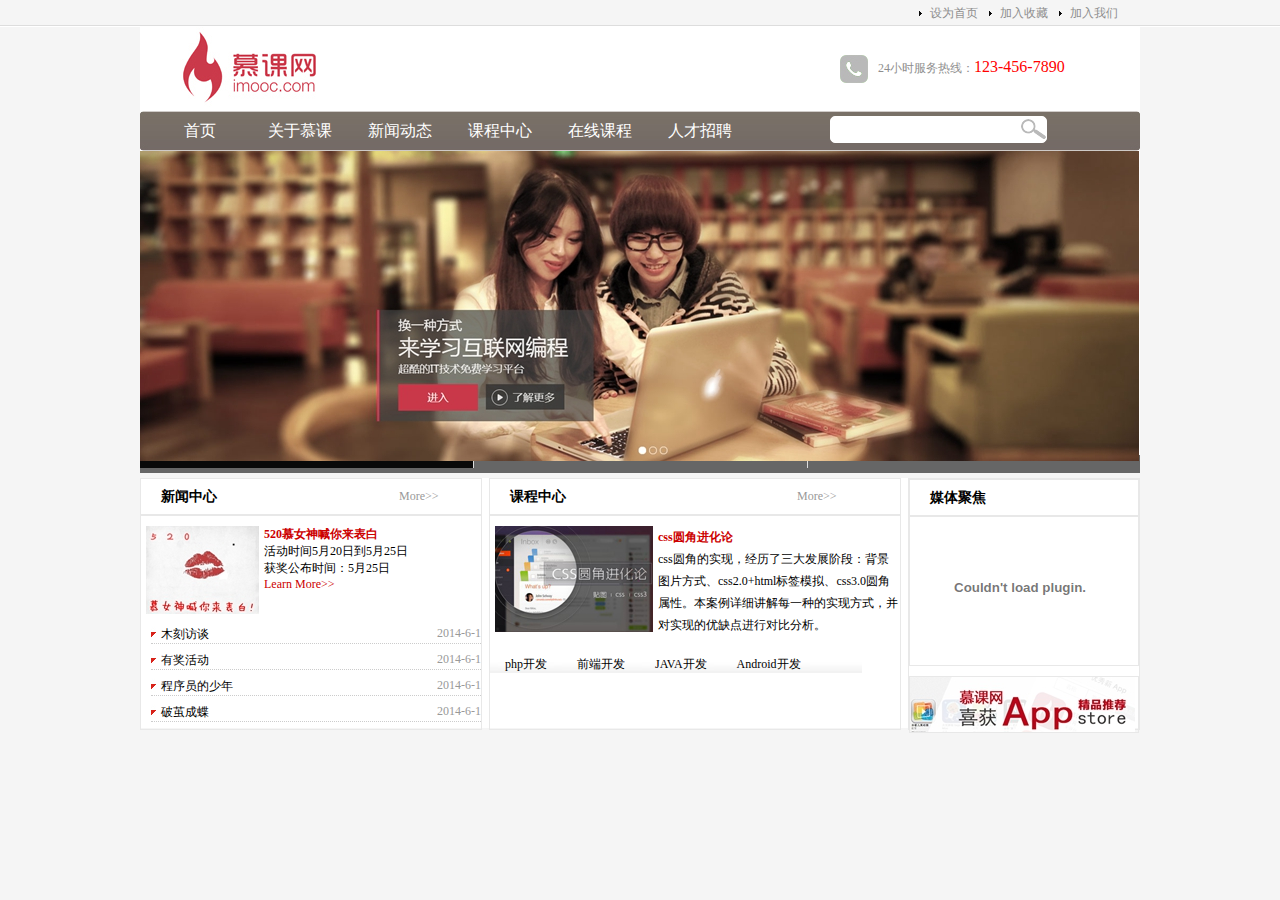
<file: index.html>
<!doctype html>
<html lang="en">
<head>
	<meta charset="UTF-8">
    <title>慕课网</title>
    <link rel="stylesheet" href="css/main.css" type="text/css">
    <script src="js/setHomeSetFav.js" type="text/javascript" charset="gb2312"></script>
    <script src="js/myfocus-2.0.1.min.js" type="text/javascript"></script>
    <script src="js/mf-pattern/mF_fancy.js" type="text/javascript"></script>
    <link href="js/mf-pattern/mF_fancy.css" rel="stylesheet" type="text/css"/>
    <script type="text/javascript">
    myFocus.set({
      id:'picBox'
    })
    </script>
</head>
<body>
      <div class="top">
    	    <div class="top_content">
        		    <ul>
            			    <li><a href="#">加入我们</a></li>
            			    <li><a href="#" onclick="AddFavorite(window.location,document.title)">加入收藏</li>
            			    <li><a href="#" onclick="SetHome(window.location)">设为首页</a></li>
        		    </ul>
    	    </div>
      </div><!--top结束-->
    <div class="wrap">
            <div class="logo">
              	<div class="logo_left">
              		<img src="images/logo.jpg" alt="慕课网"/>
              	</div>
              	<div class="logo_right">
              		<img src="images/tel.jpg" alt="服务热线"/>24小时服务热线：<span class="tel">123-456-7890</span>
              	</div>
            </div> <!--logo结束-->
          <div class="nav">
            <div class="nav_left"></div>
            <div class="nav_mid">
                  <div class="nav_mid_left">
                        <ul>
                          <li><a href="#">首页</a></li>
                          <li><a href="list.html">关于慕课</a></li>
                          <li><a href="list.html">新闻动态</a></li>
                          <li><a href="list.html">课程中心</a></li>
                          <li><a href="list.html">在线课程</a></li>
                          <li><a href="list.html">人才招聘</a></li>
                        </ul>
                  </div>
                  <div class="nav_mid_right">
                    <form action="" method="post">
                      <input type="text" class="search_text"/>
                    </form>
                  </div>
            </div>
            <div class="nav_right"></div>
        </div><!--nav结束-->

        <div class="ad" id="picBox"> 
          <div class="loading"><img src="images/loading.gif" alt="图片加载中..."/></div>
           <div class="pic">
              <ul>
                 <li><img src="images/ad2.jpg"/></li>
                 <li><img src="images/ad3.jpg"/></li>
                 <li><img src="images/ad4.jpg"/></li>
              </ul>
          </div>
        </div>
        <div class="main">
          <div class="news">
            <div class="title">
              <h2 class="title_left">新闻中心</h2><span class="title_right"><a href="news.html">More&gt;&gt;</span></a>
            </div>
            <div class="pic_news">
              <img src="images/news.jpg"/><h2><a href="news.html">520慕女神喊你来表白</a></h2><p>活动时间5月20日到5月25日<br/>获奖公布时间：5月25日<br/><a href="news.html">Learn More&gt;&gt;</a></p> 
            </div>
            <div class="news_list">
              <ul>
                <li><a href="news.html">木刻访谈</a><span>2014-6-1</span></li>
                <li><a href="news.html">有奖活动</a><span>2014-6-1</span></li>
                <li><a href="news.html">程序员的少年</a><span>2014-6-1</span></li>
                <li><a href="news.html">破茧成蝶</a><span>2014-6-1</span></li>
              </ul>
            </div>
          </div><!--news结束-->
          <div class="course">
            <div class="title">
              <h2 class="title_left">课程中心</h2><span class="title_right"><a href="new.html">More&gt;&gt;</a></span>
            </div>
            <div class="course_pic">
              <img src="images/css.jpg" >
                       <h2><a href="new.html"> css圆角进化论</a></h2>
                       <p>css圆角的实现，经历了三大发展阶段：背景图片方式、css2.0+html标签模拟、css3.0圆角属性。本案例详细讲解每一种的实现方式，并对实现的优缺点进行对比分析。</p></div>
            <div class="course_type">
              <ul>
                <li>php开发</li>
                <li>前端开发</li>
                <li>JAVA开发</li>
                <li>Android开发</li>
               </ul>
            </div>
          </div><!--course结束-->
          <div class="sidebar">
            <div class="video">
              <div class="title"><h2 class="title_left">媒体聚焦</h2></div>
              <div class="video_content"><embed src="http://player.youku.com/player.php/sid/XMTYzNTE1MDU1Ng==/v.swf" allowFullScreen="true" quality="high" width="220" height="140" align="middle" allowScriptAccess="always" type="application/x-shockwave-flash"></embed></div>
            </div>
            <div class="sidebar_ad">
              <img src="images/app.jpg" />
            </div>
          </div><!--sidebar结束-->
        </div>
    </div><!--Wrap结束-->
    
   </body>
</html>
</file>
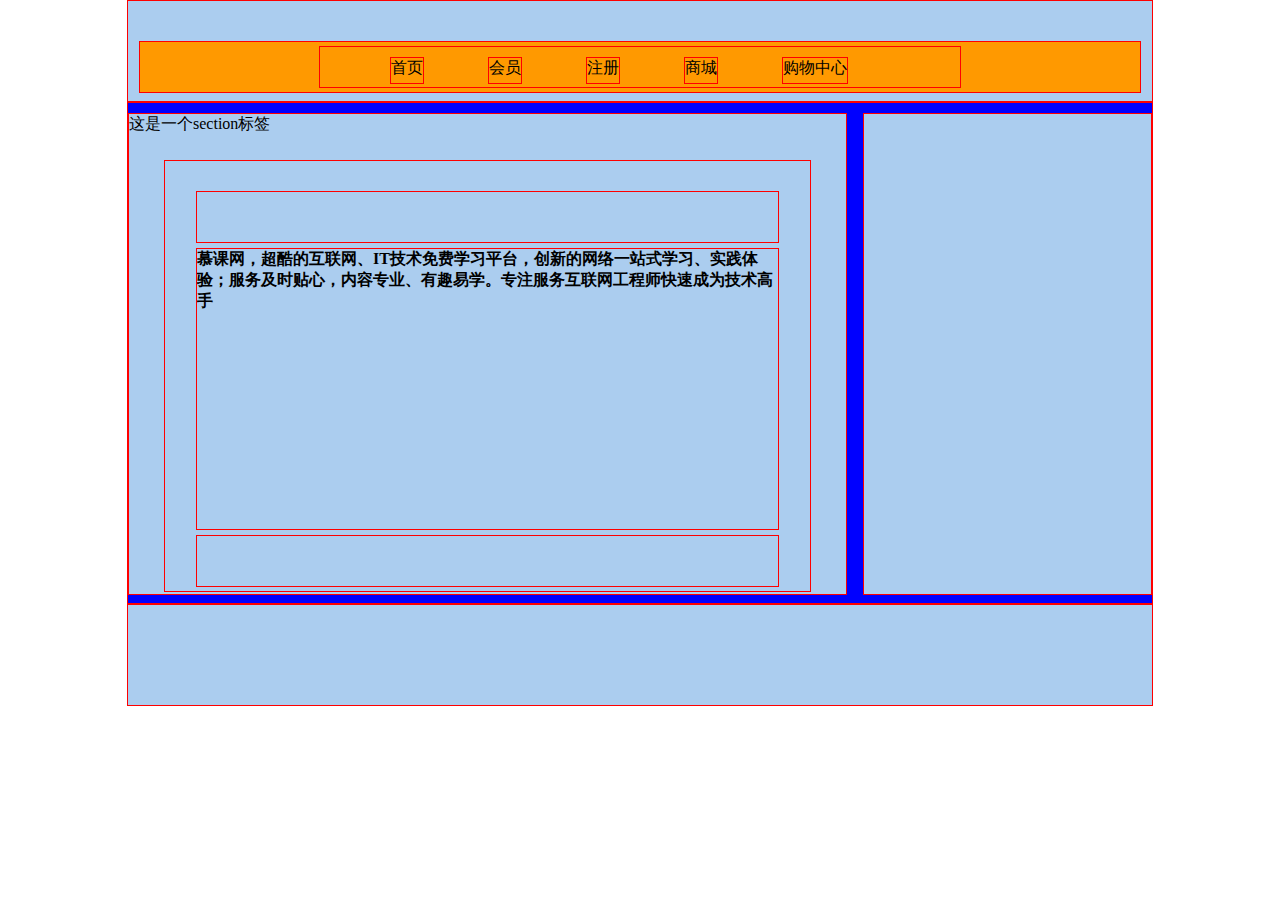
<file: ce.html>
<!doctype html>
<html lang="en">
<head>
	<meta charset="UTF-8">
	<title>测试</title>
	<style>
	*{margin: 0 auto;}
    header{width:80%;height: 100px;border: 1px solid red;background-color: #ABCDEF;}
    nav{height: 50px;width: 1000px;border: 1px solid red;margin-top: 40px;margin-bottom: 7px;background-color: #ff9900;}
    nav ul{margin: 4px auto;border: 1px solid red;height: 40px;width: 600px;padding: 1px auto;}
    nav ul li{display:inline-block;margin: 10px 30px;border: 1px solid red;height: 25px}
    div{height: 500px;width: 80%;border: 1px solid red;background-color: blue;border: 1px solid red;}
    section{height: 480px;width: 70%;margin-top: 10px;background-color: #ABCDEF;border: 1px solid red;float: left;}
    article{height: 430px;width: 90%;border: 1px solid red;margin-top: 25px;}
    .one{height: 50px;width: 90%;margin-top: 30px;}
    p{height: 280px;width: 90%;border: 1px solid red;margin-top: 5px;}
    .two{height:50px;width: 90%;margin-top: 5px;}
    aside{height: 480px;width: 28%;margin-left: 10px;margin-top: 10px;background-color: #ABCDEF;border: 1px solid red;float: right;}
    footer{border: 1px solid red;height: 100px;width:80%;background-color: #ABCDEF;}
    p{font-weight:bold;}
    body{color: block;}
	</style>
	<script type="text/javasscript">
	function foo(){
String foo =" FOOBAR";
foo.substring(3);
foo.concat("XYZ");
}
	</script>
</head>
<body>
	<header>
		<nav>
			<ul>
				<li>首页</li>
				<li>会员</li>
				<li>注册</li>
				<li>商城</li>
				<li>购物中心</li>
			</ul>
		</nav>
	</header>
	<div> 
	    <section>
	    	<span>这是一个section标签</span>
		    <article>
			    <header class="one"></header>
			    <p >慕课网，超酷的互联网、IT技术免费学习平台，创新的网络一站式学习、实践体验；服务及时贴心，内容专业、有趣易学。专注服务互联网工程师快速成为技术高手</p>
			    <footer class="two"></footer>
		    </article>
	    </section>
	    <aside></aside>
	</div>
	<footer></footer>
</body>
</html>
</file>
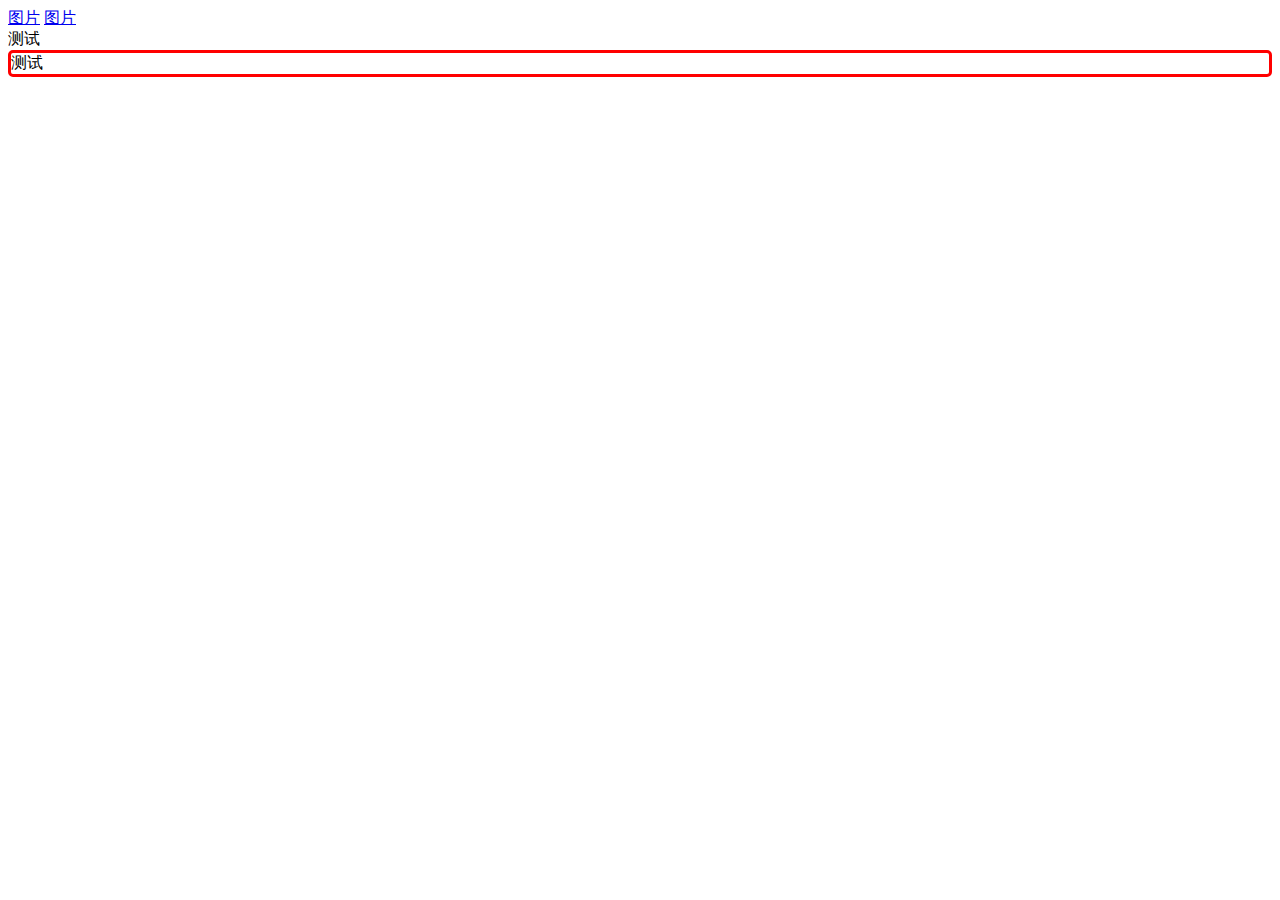
<file: new.html>
<!doctype html>
<html lang="en">
<head>
	<meta charset="UTF-8">
	<title>Document</title>
	<style>
     .gg{border:3px solid #f00;border-radius: 5px;}
	</style>
</head>
<body>
	<a href="#logo">图片</a>
	<a href="logo">图片</a>
	<div id="logo">测试</div>
	<div class="gg">测试</div>
</body>
</html>
</file>
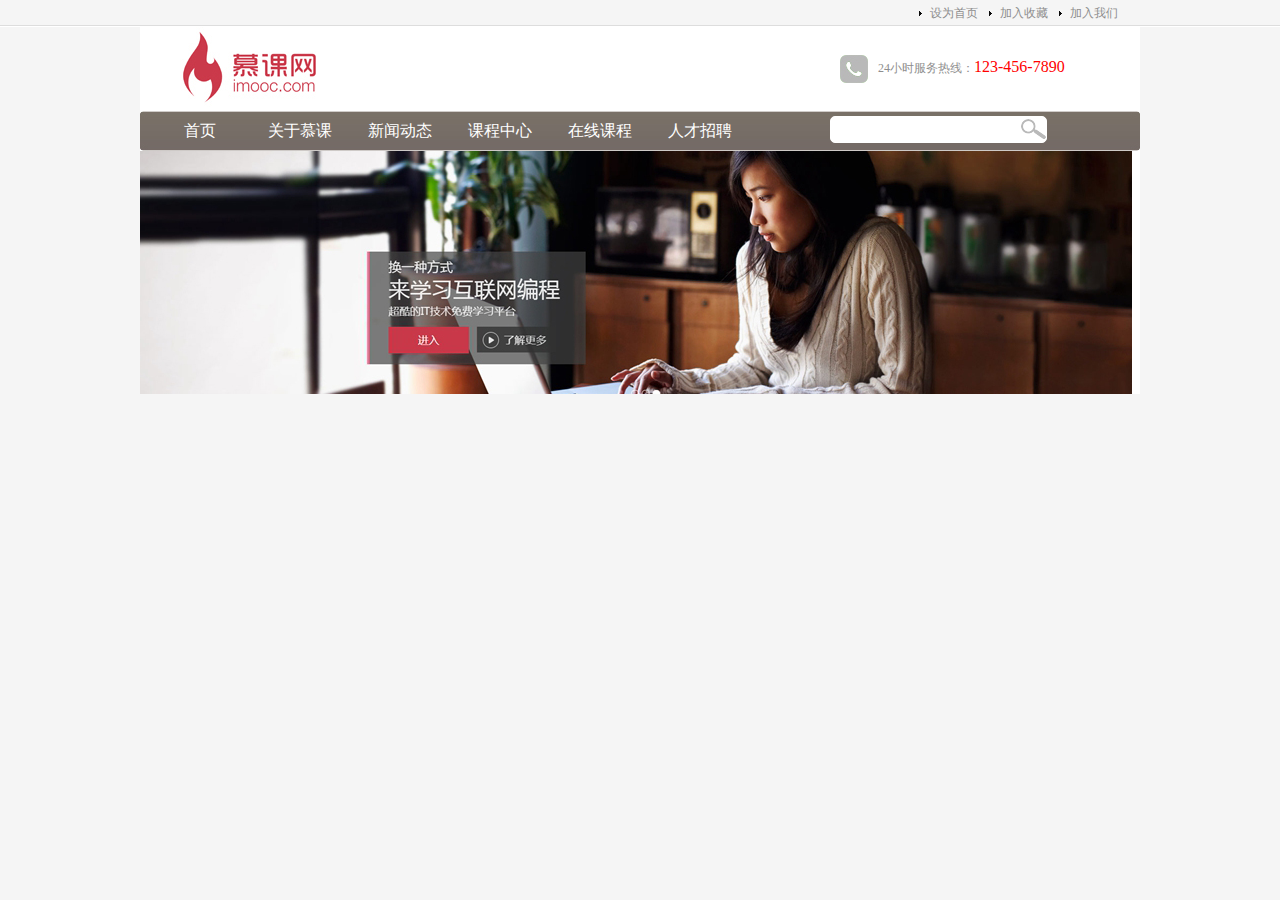
<file: news.html>
<!doctype html>
<html lang="en">
<head>
	<meta charset="UTF-8">
    <title>慕课网</title>
    <link rel="stylesheet" href="css/main.css" type="text/css">
   </head>
<body>
    <div class="top">
	    <div class="top_content">
		    <ul>
			    <li><a href="#">加入我们</a></li>
			    <li><a href="#" onclick="AddFavorite(window.location,document.title)">加入收藏</li>
			    <li><a href="#" onclick="SetHome(window.location)">设为首页</a></li>
		    </ul>
	    </div>
    </div><!--top结束-->
    <div class="wrap">
          <div class="logo">
          	<div class="logo_left">
          		<img src="images/logo.jpg" alt="慕课网"/>
          	</div>
          	<div class="logo_right">
          		<img src="images/tel.jpg" alt="服务热线"/>24小时服务热线：<span class="tel">123-456-7890</span>
          	</div>
          </div> <!--logo结束--> 	
          <div class="nav">
            <div class="nav_left"></div>
            <div class="nav_mid">
                  <div class="nav_mid_left">
                        <ul>
                          <li><a href="#">首页</a></li>
                          <li><a href="list.html">关于慕课</a></li>
                          <li><a href="list.html">新闻动态</a></li>
                          <li><a href="list.html">课程中心</a></li>
                          <li><a href="list.html">在线课程</a></li>
                          <li><a href="list.html">人才招聘</a></li>
                        </ul>
                  </div>
                  <div class="nav_mid_right">
                    <form action="" method="post">
                      <input type="text" class="search_text"/>
                    </form>
                  </div>
            </div>
            <div class="nav_right"></div>
        </div><!--nav结束-->
        <div class="ad" id="picBox"> 
          <li><img src="images/ad.jpg"/></li>
        </div>
        
    </div><!--wrap结束-->
   </body>
</html>
</file>
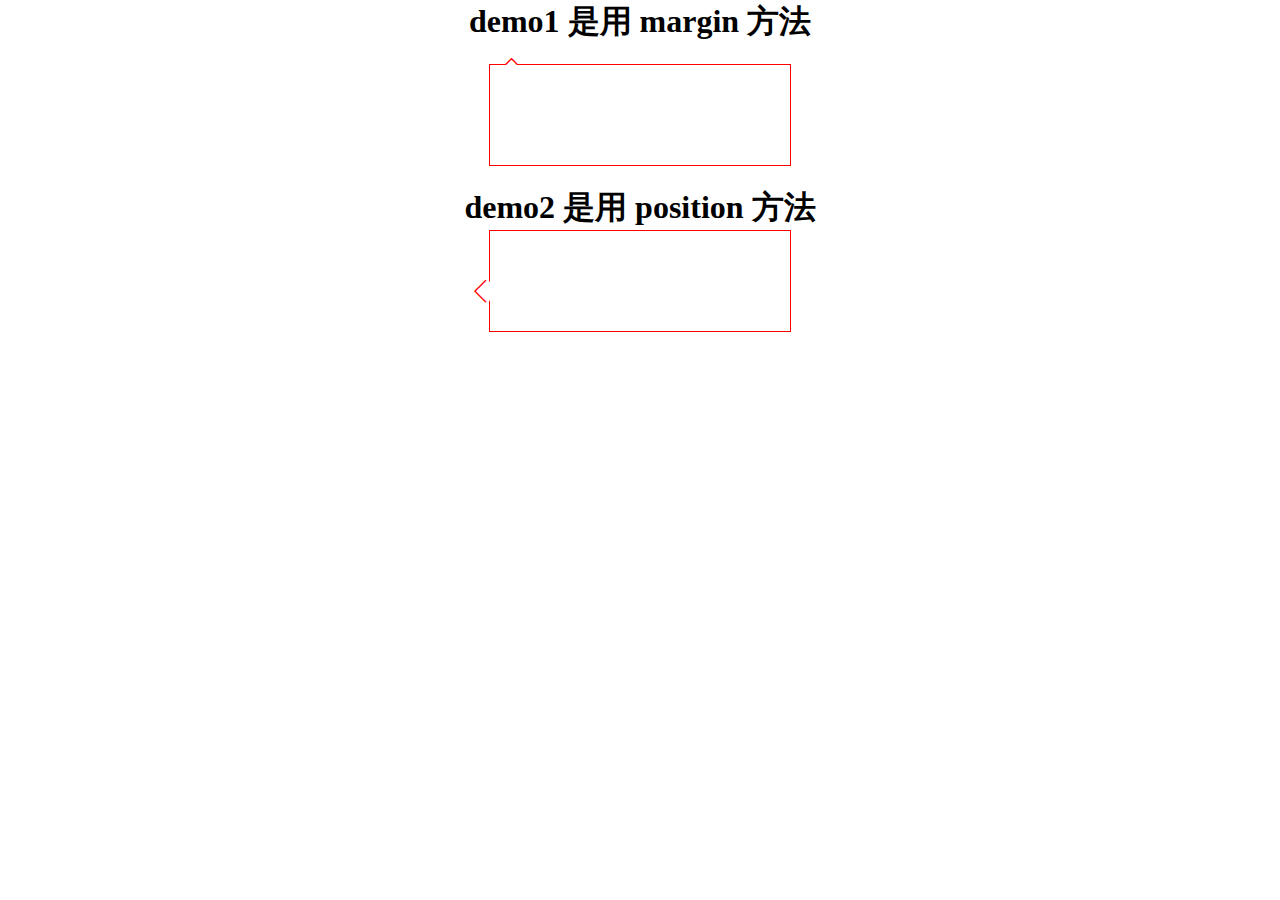
<file: zheng.html>
<!DOCTYPE HTML>
<html lang="en-US">
<head>
<meta charset="UTF-8">
<title>字符制作三角边框</title>
<style type="text/css">
*{margin:0;padding:0;}
body{font-family:SimSun;}
h1{text-align:center;}
.demo1{width:300px;margin:20px auto;border:1px solid red;height:100px;}
.demo1 em,.demo1 span{display:block;width:30px;height:16px;font-size:30px;overflow:hidden;_position:relative;margin-left:10px;}
.demo1 em{margin-top:-16px;color:red;font-style:normal;}
.demo1 span{margin-top:-14px;color:white;}

.demo2{width:300px;border:1px solid #F00;height:100px;position:relative;margin-left:auto;margin-right:auto;}
.demo2 em,.demo2 span{font-style:normal;font-size:30px;position:absolute;left:-16px;top:40px;color:red;}
.demo2 span{left:-14px;color:white;}
</style>
</head>
<body>
<h1>demo1 是用 margin 方法</h1>
<div class="demo1">
<em>&#9670;</em>
<span>&#9670;</span>
</div>
<h1>demo2 是用 position 方法</h1>
<div class="demo2">
<em>&#9670;</em>
<span>&#9670;</span>
</div>
</body>
</html>
</file>
<file: css/main.css>
*{
	margin: 0;
	padding: 0;
	font-size: 12px;

}
body
{
  background-color: #F5F5F5;
  

}
.top{
	width: 100%;
	height: 27px;
	background:url(../images/top_bg.jpg)repeat-x;
}
.top_content
{
	width: 1000px;
	margin: 0 auto;
}
.top_content li
{
	list-style-image: url(../images/li_bg.gif);
	
	float: right;
	width: 70px;
	line-height: 27px;
}
.top_content a:link,.top_content a:visited
{
	color: #8E8E8E;
	text-decoration: none;
}
.top_content a:hover,.top_content a:active
{
	color: #900;
	text-decoration: none;
}
.wrap
{
	width: 1000px;
	margin: 0 auto;
}
.logo
{
	height: 84px;
	background-color: #fff;
}
.logo_left
{
	width: 200px;
	float: left;
}
.logo_right
{
	width: 300px;
	float: right;
	margin-top: 28px;
	color:#8E8E8E;

}
.logo_right img
{
	vertical-align: middle;
	margin-right: 10px;
}
.tel{
	font-family: "微软雅黑";
	font-size: 16px;
	color: red;
}
.nav
{  
	height: 40px;
}
.nav_left
{  
	width: 10px;
	background-image: url(../images/nav_left.jpg);
	background-repeat: no-repeat;
	
}
.nav_mid
{
	width: 980px;
	background-image: url(../images/nav_bg.jpg);
	background-repeat: repeat-x;
	
}
.nav_right
{
	width: 10px;
	background: url(../images/nav_right.jpg)no-repeat;
	
}
.nav_left,.nav_mid,.nav_right
{
	float: left;
	height: 40px;
}
.nav_mid_left,.nav_mid_right
{
	float: left;
}
.nav_mid_left
{
	width: 680px;
}
.nav_mid_right
{
	width: 300px;
}
.nav_mid_left li
{
    list-style-type: none;
	float: left;
	width: 100px;
	line-height: 40px;
	text-align: center;
	margin
}
.nav_mid_left a:link,.nav_mid_left a:visited
{
	text-decoration: none;
	color: #fff;
	font-size: 16px;
	font-family: "微软雅黑";
}
.nav_mid_left a:hover,.nav_mid_left a:active
{
	text-decoration: none;
	color: #ff0;
	font-size: 16px;
	font-family: "微软雅黑";
}
.search_text{
	width: 190px;
	height: 25px;
	margin-top: 5px;
	background-image: url(../images/search.jpg);
	background-repeat: no-repeat;
	background-position: right center;
	background-color: #fff;
	padding-right: 25px;
	border: 1px solid #fff;
	border-radius: 5px;
}
.ad{
	height: 310px;
	overflow: hidden;
}
.main{
    height: 250px;
    background-color: #FFF;
    margin-top: 5px;
}
.news{
	width: 340px;
	border: 1px solid #E8E8E8;
}
.course{
	width: 410px;
	border: 1px solid #E8E8E8;
	margin: 0 7px;
}
.sidebar{
	width: 230px;
	border: 1px solid #E8E8E8;
}
.news,.course,.sidebar{
	height: 250px;
	float: left;
}
.title{
	height: 35px;
	border-bottom: 2px solid #E8E8E8;
}
.title_left{
	width: 70%;
	font-family:"微软雅黑";
	font-size: 14px; 
	font-weight: bold;
	float: left;
	line-height: 35px;
	padding-left: 20px;
}
.title_right{
	width: 20%；
    float:right;
    line-height:35px;
}
.title_right a{
	text-decoration: none;
	color: #999999;
}
.pic_news{
	height: 80px;
	margin-top: 10px;
}
.pic_news img,.course_pic img
{
	float: left;
	margin: 0 5px;
}
.pic_news a,.course_pic a
{
	text-decoration: none;
	color: #C00;
}
.news_list{
	margin-top: 20px;
	padding-left: 10px;
}
.news_list li {
	list-style-type: none;
	background: url(../images/list.jpg)no-repeat;
	padding-left: 10px;
	margin-top: 8px;
	border-bottom: 1px dotted #ccc;
}
.news_list a:link,.news_list a:visited
{
	text-decoration: none;
	color: #000;
}
.news_list a:hover,.news_list a:active
{
	text-decoration: none;
	color: #f00;
}
.news_list span{
	float: right;
	color: #999;
}
.course_pic{
		height: 120px;
	margin-top: 10px;
	line-height: 22px;
}
.course_type
{
	height: 37px;
	width: 372px;
	background: url(../images/product_type_bg.jpg)no-repeat;

}
.course_type li
{
	list-style-type: none;
	float: left;
	line-height: 37px;
	margin: 0 15px;
	text-align: center;
}
.video
{
	height: 185px;
	border: 1px solid #E8E8E8;
}
.video_content
{
	height: 150px;
}
.sidebar_ad
{
	height: 55px;
	border: 1px solid #E8E8E8;
	margin-top: 10px;
}
</file>
<file: js/mf-pattern/mF_fancy.css>
/*=========mF_fancy ========*/
.mF_fancy .pic{position:absolute;z-index:1;}
.mF_fancy .pic ul{ position:absolute; top:0;left:0;width:x;height:100%; overflow:hidden;}
.mF_fancy .pic ul li{ position:absolute;top:0;left:0; display:none; overflow:hidden;}
.mF_fancy .txt{position:absolute;z-index:2; top:12px;left:12px; width:80%; color:#fff;}
.mF_fancy .txt li{position:absolute;top:0;width:100%; padding:12px; visibility:hidden; opacity:0;-webkit-transition:all .4s;-moz-transition:all .4s;-o-transition:all .4s;}
.mF_fancy .txt li a{display:block;color:#fff;font-size:14px;font-weight:bold;text-decoration:none; font-family:'微软雅黑';}/*标题样式*/
.mF_fancy .txt li p{ display:none;}/*隐藏详细描述文字*/
.mF_fancy .txt li.current{ visibility:visible; opacity:1;}
.mF_fancy .num{ position:absolute;bottom:0;left:0;width:100%; overflow:hidden;}
.mF_fancy .num ul{width:120%; background:#666; margin-left:-1px;}
.mF_fancy .num ul li{ display:inline-block;*display:inline;*zoom:1; height:12px; border-left:1px solid #ddd; background:#666; overflow:hidden; cursor:pointer;-webkit-transition:all .4s;-moz-transition:all .4s;-o-transition:all .4s;}
.mF_fancy .num ul li:hover{ background:#ddd;}
.mF_fancy .num ul li.current{ background:#090909; cursor:default;}
.mF_fancy .num ul li a{ display:none;}
.mF_fancy .thumb{ position:absolute; left:0;bottom:40px; width:100%; z-index:9;}
.mF_fancy .thumb ul{width:120%;}
.mF_fancy .thumb ul li{display:inline-block!important;*display:inline!important;*zoom:1;width:x; position:relative; visibility:hidden; cursor:pointer;}
.mF_fancy .thumb ul li img{ width:100%;}
.mF_fancy .prev,.mF_fancy .next{font:700 53px/58px arial;width:37px;height:65px;overflow:hidden;position:absolute;z-index:9;left:0px;cursor:pointer; top:40%;}
.mF_fancy .next{left:auto;right:0px;}
.mF_fancy .prev a,.mF_fancy .next a{display:block;color:#fff;text-align:center;text-decoration:none;visibility:hidden; opacity:0;-webkit-transition:all .4s;-moz-transition:all .4s;-o-transition:all .4s;}
.mF_fancy .prev a:hover,.mF_fancy .next a:hover{color:#f60;}
.mF_fancy .show a{ visibility:visible; opacity:1;}
</file>
